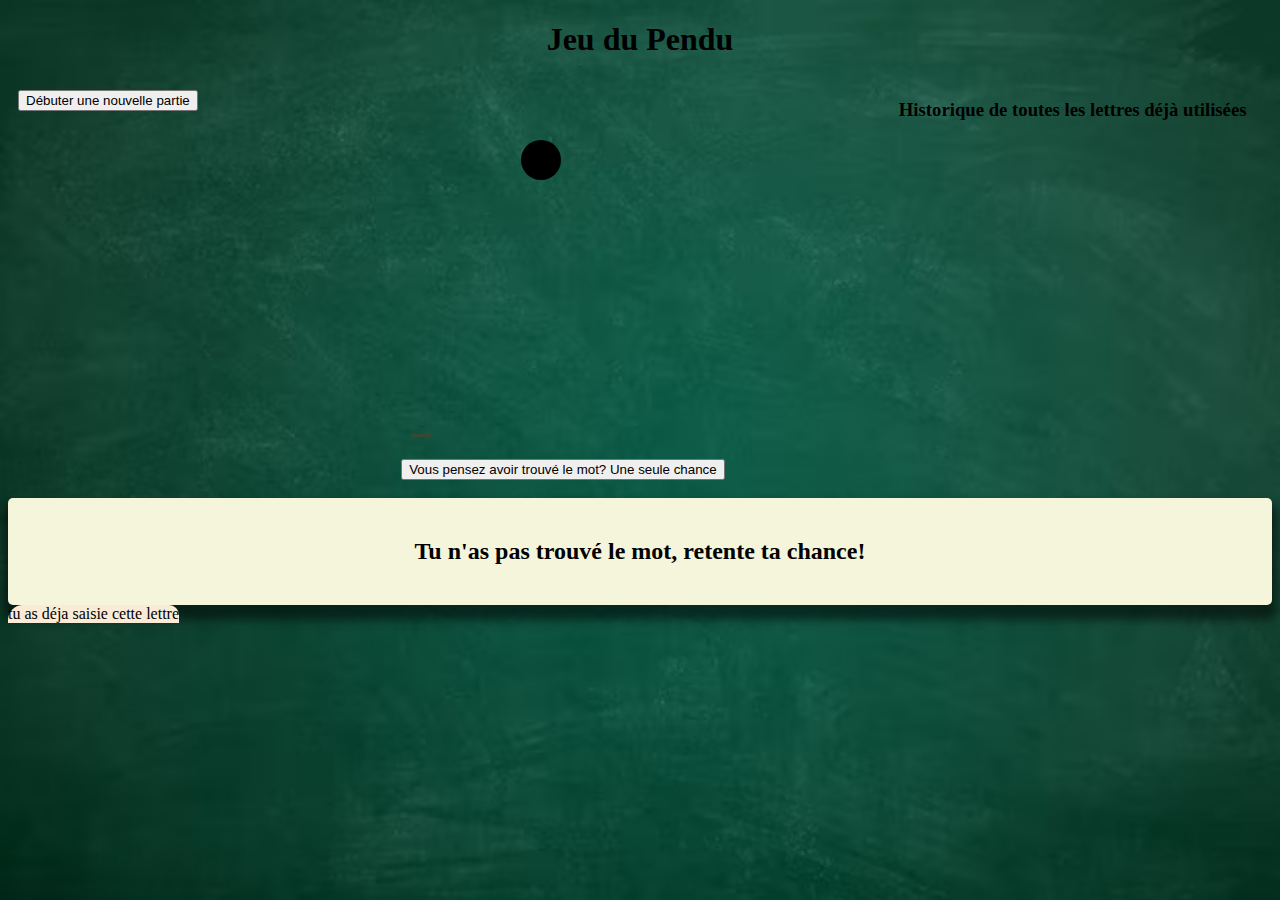
<file: index.html>
<!DOCTYPE html>
<html lang="en">

<head>
    <meta charset="UTF-8">
    <meta name="viewport" content="width=device-width, initial-scale=1.0">
    <title>PENDU</title>
    <link rel="stylesheet" href="styles.css">
</head>

<body>
    <h1>Jeu du Pendu</h1>
    <section>
        <div class="partieGauche">
            <button class="newGame"> Débuter une nouvelle partie </button> <br><br>
        </div>

        <div class="partieCentre">
            <!-- Le pendu -->
            <svg height="300" width="400" class="pendu">
                <line x1="60" y1="230" x2="80" y2="230" class="tentative1" />
                <line x1="60" y1="20" x2="60" y2="230" class="tentative2" />
                <line x1="60" y1="20" x2="140" y2="20" class="tentative3" />
                <line x1="140" y1="20" x2="140" y2="50" class="tentative4" />
                <circle cx="140" cy="80" r="20" class="tentative"> </circle>
                <line x1="140" y1="120" x2="140" y2="150" class="tentative" />
                <line x1="140" y1="120" x2="120" y2="100" class="tentative" />
                <line x1="140" y1="120" x2="160" y2="100" class="tentative" />
                <line x1="140" y1="150" x2="120" y2="180" class="tentative" />
                <line x1="140" y1="150" x2="160" y2="180" class="tentative" />
            </svg>

            <div id="motAtrouver"> <span class="lettre"></span>
            </div><br>
            <button class="newMot"> Vous pensez avoir trouvé le mot? Une seule chance </button> <br><br>

        </div>

        <div class="partieDroite">
            <div class=" historique" id="historique">
                <h3>Historique de toutes les lettres déjà utilisées</h3>
                <!-- <strike>a</strike><br>
                <strike>b</strike><br>
                <strike>c</strike><br>
                <strike>d</strike><br>
                <strike>e</strike><br>
                <strike>f</strike><br>
                <strike>g</strike><br>
                <strike>h</strike><br>
                <strike>i</strike><br>
                <strike>j</strike><br>
                <strike>k</strike><br>
                <strike>l</strike><br>
                <strike>m</strike><br>
                <strike>n</strike><br>
                <strike>o</strike><br>
                <strike>p</strike><br>
                <strike>q</strike><br>
                <strike>r</strike><br>
                <strike>s</strike><br>
                <strike>t</strike><br>
                <strike>u</strike><br>
                <strike>v</strike><br>
                <strike>x</strike><br>
                <strike>y</strike><br>
                <strike>z</strike><br> -->
            </div>
        </div>
        <!-- <p>Nombre d'essais restants: <span>11</span></p> -->
    </section>


    <div class="motTrouver" id="motTrouver">
        <div class="popup">
            <h4 id="messageBravo">Bravo, tu as trouvé le mot!!</h4>
            <button class="newGame">Nouvelle partie </button>
        </div>
    </div>
    <div class="contenant-motPerdu" id="contenant-motPerdu">
        <div class="popup">
            <h2 id="message-final">Tu n'as pas trouvé le mot, retente ta chance!</h2>
        </div>
    </div>

    <!--Notification -->
    <div class="notification" id="notification"> tu as déja saisie cette lettre</div>

    <script src="script/script.js"></script>
</body>

</html>
</file>
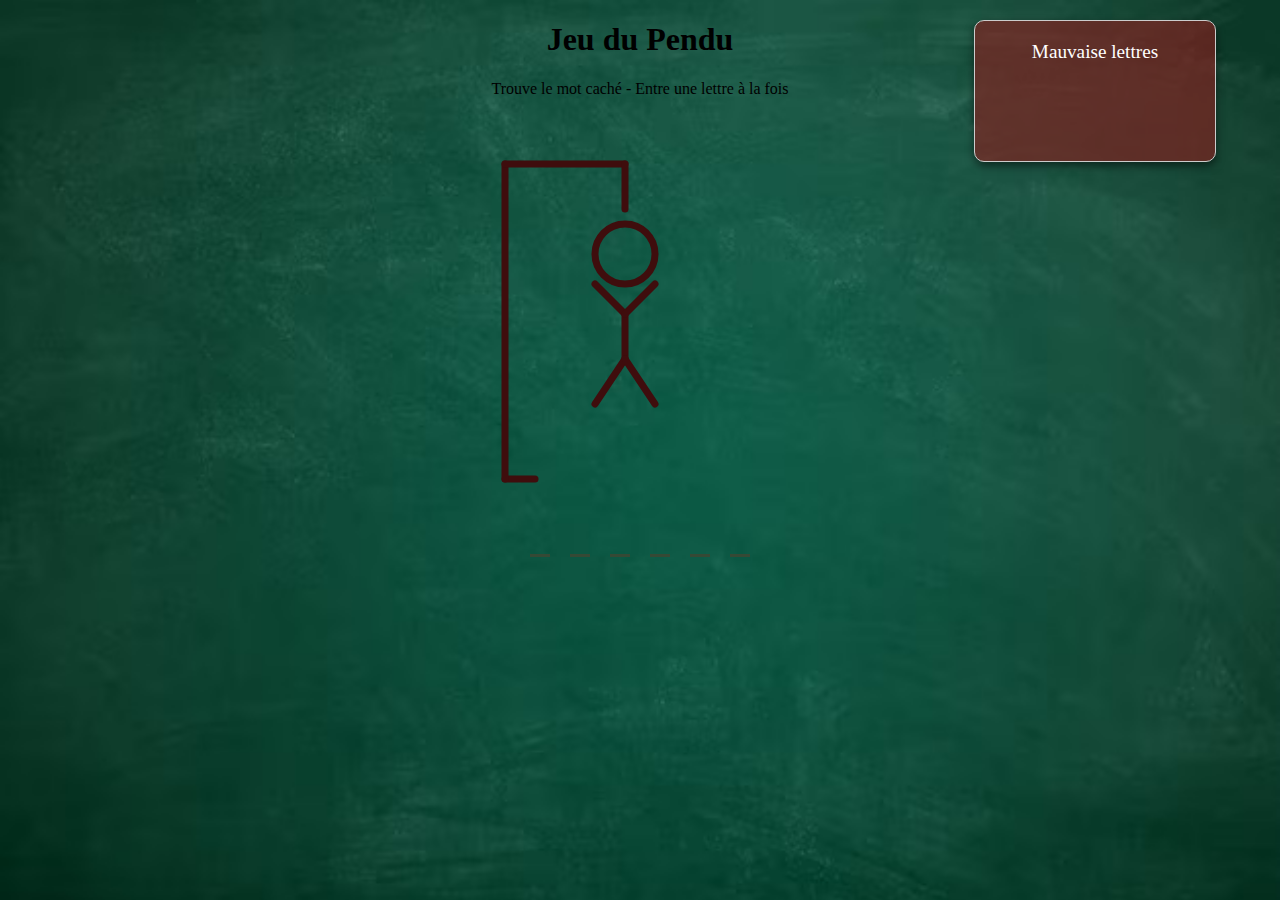
<file: index2.html>
<!DOCTYPE html>
<html lang="en">

<head>
    <meta charset="UTF-8">
    <meta name="viewport" content="width=device-width, initial-scale=1.0">
    <title>PENDU</title>
    <link rel="stylesheet" href="styles.css">
</head>

<body>
    <h1>Jeu du Pendu</h1>
    <p class="regle">Trouve le mot caché - Entre une lettre à la fois </p>
    <div class="jeu-contenant">
        <svg height="450" width="600" class="figure-contenant">
            <line x1="90" y1="345" x2="120" y2="345" class="tentative1" />
            <line x1="90" y1="30" x2="90" y2="345" class="tentative2" />
            <line x1="90" y1="30" x2="210" y2="30" class="tentative3" />
            <line x1="210" y1="30" x2="210" y2="75" class="tentative4" />
            <circle cx="210" cy="120" r="30" class="tentative"> </circle>
            <line x1="210" y1="180" x2="210" y2="225" class="tentative" />
            <line x1="210" y1="180" x2="180" y2="150" class="tentative" />
            <line x1="210" y1="180" x2="240" y2="150" class="tentative" />
            <line x1="210" y1="225" x2="180" y2="270" class="tentative" />
            <line x1="210" y1="225" x2="240" y2="270" class="tentative" />
        </svg>
    </div>
        <div class="mauvaises-lettre-contenant">
            <p class="mauvaises">Mauvaise lettres</p>
            <div id="mauvaises-lettres"></div>
        </div>
        <div class="mot" id="mot"></div>

    <!-- Contenant pour le message final -->
    <div class="popup-contenant" id="popup-contenant">
        <div class="popup">
            <h2 id="message-final">Bravo, tu as gagné</h2>
            <button id="play-bouton">Rejouer</button>
        </div>
    </div>

        <!-- Notification
        <div class="notification-contenant" id="notification-contenant"> 
            <p>tu as déja saisie cette lettre</p></div> -->

    <script src="script/script3.js"></script>
</body>

</html>
</file>
<file: styles.css>
/* styles géneraux */
body{
    /* background-color: #5966435f ; */
    background-image: url(FOND.avif);   
    background-repeat: no-repeat;
    background-size: cover;
  
    
}
section{
    display: flex;
    justify-content: center;
}

h1{
    display: flex;
    justify-content: center;
    
    font-size: xx-large;
}
.regle {
    display: flex;
    justify-content: center;
}
/* styles pour le côté gauche */
.partieGauche{
    width: 30%;
    float: left;
    margin: 10px;
}
/* styles pour le côté centrale// le pendu*/
.partieCentre{
    width: 40%;
    float: center;
}
.figure-contenant{
        stroke: rgb(63, 13, 13);
        stroke-width: 7px;
        stroke-linecap: round;
        fill: transparent;
}

/* styles pour l'historique */
.partieDroite{
    width: 30%;
    float: right;
}
.motAtrouver{
    display: flex;
    position: absolute;
    justify-content: center;
}
.lettre{
    border-bottom: 2px solid cadetblue;
    display: inline-flex;
    font-size: 20px;
    align-items: center;
    justify-content: center;
    margin: 0 5px;
    height: 50px;
    width: 20px;
}
.motTrouver{
    background-color: rgba(245, 245, 220, 0.158);
    position: fixed;
    top: 0;
    bottom: 0;
    left: 0;
    right: 0;
    align-items: center;
    justify-content: enter;
    display: none;
}
/* .popup{
margin-left: 50%;
background-color: antiquewhite;
border-radius: 15px;
box-shadow:  0 15px 10px 3px (rgba(102, 51, 153, 0.14));    
} */

/* .popup button{
    cursor: pointer;
    background-color: azure;
    column-rule:yellow ;
    margin-top: 20px;
    padding: 10px 20px;
    font-size: 16 px; 
    
} */
.notification{
background-color: antiquewhite;
border-radius:  15px 10px 0 0;
position: absolute;
bottom: -90;
transition: transform 0.3 ease-in-out;

}
.notification{
    transform: translateY();
}

.jeu-contenant{
    padding: 20px 30px;
    margin: auto;
    height: 350px;
    width: 450px;
    position: relative;
}

.figure-partie{
    display: none;
}
.mauvaises{
    display: flex;
    justify-content: center ;
    font-size: larger;
    color: white;
}
.mauvaises-lettre-contenant {
    border: 1px solid #ccc; /* Bordure pour simuler une carte */
    padding: 20px; 
    box-shadow: 0 4px 8px rgba(0, 0, 0, 0.5); 
    background-color: #8e1c1c99; 
    border-radius: 10px; 
    position: absolute;
    top: 20px;
    right: 5%;
    display: flex;
    flex-direction: column;
    text-align: right;
    width: 200px;
    height: 100px;
  }

.mauvaises-lettre-contenant p{
    margin: 0 0 5px;
}

.mauvaises-lettre-contenant span{
    font-size: 24px;
}

.mot{
    display: flex;
    position: absolute;
    bottom: 10;
    left: 50%;
    transform: translateX(-50%);

}


.lettre{
    border-bottom: 3px solid #354935;
    display: inline-flex;
    font-size: 30px;
    align-items: center;
    justify-content: center;
    margin: 0 10px;
    height: 50px;
    width: 20px;


}

.popup-contenant{
    background-color: black;
    position: fixed;
    top: 0;
    bottom: 0;
    left: 0;
    right: 0;
    display: none;
    align-items: center;
    justify-content: center;
}

.popup{
    background-color: beige;
    border-radius: 5px;
    box-shadow: 0 10px 10px 5px rgba(0, 0, 0, 0.5);
    padding: 20px;
    text-align: center;
}

.popup button{
    cursor: pointer;
    background-color: azure;
    column-rule: blue;
    border: 0;
    margin-top: 20px;
    padding: 10px 20px;
    font-size: 16px;
}


.popup button:active{
    transform: scale(0.98);
}

.popup button:focus{
outline: 0;
}


.notification-contenant{
    background-color: rgba(0, 0, 0, 0.3);
    border-radius: 10px 10px 0 0;
    padding: 15px 20px;
    position: absolute; 
    bottom: -80px;
    transition: transform 0.3 ease-in-out;
}

.notification-contenant .afficher{
    transform: translateY(-80px);
}
</file>
